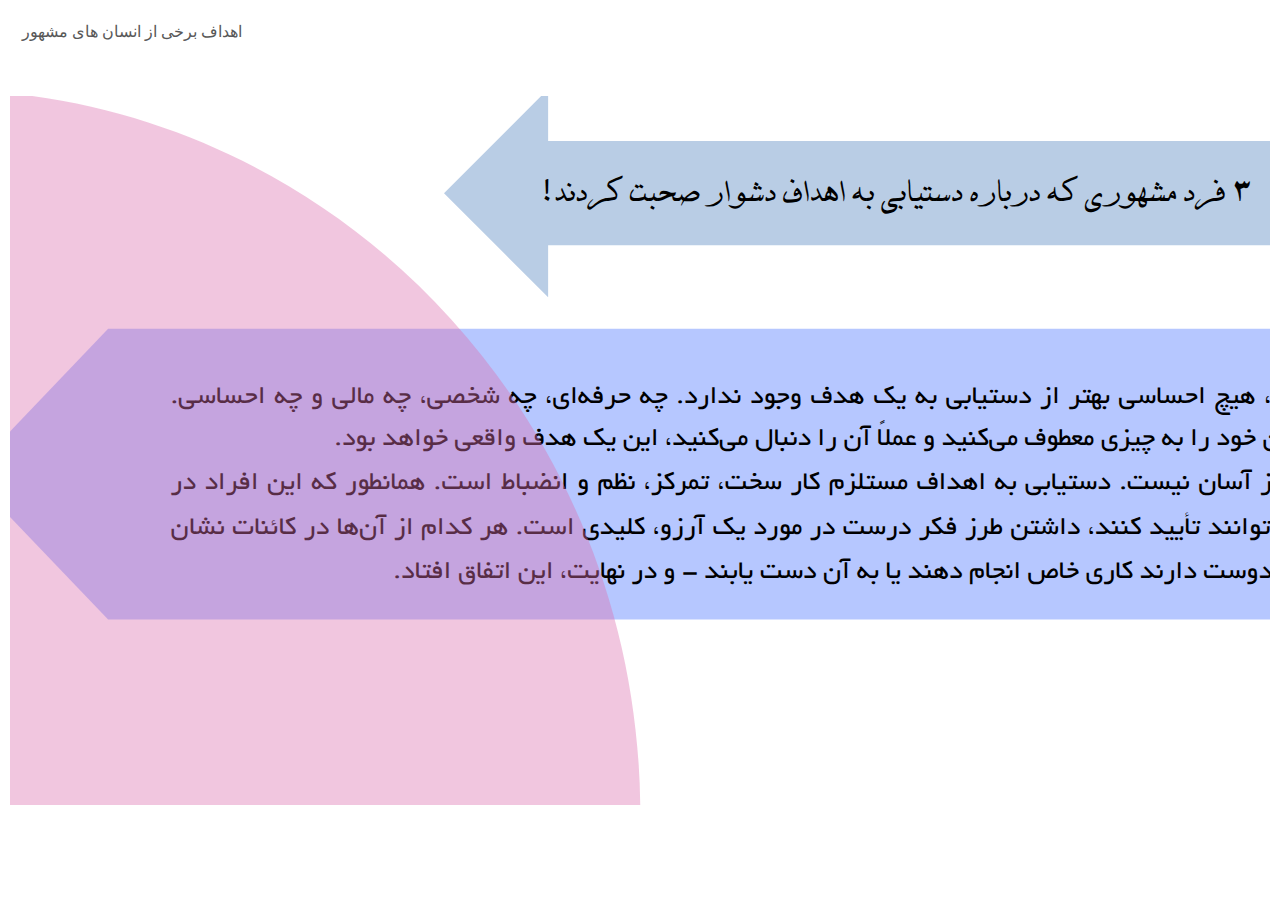
<file: index.html>
﻿<!doctype html>
<html lang="en-US">
<head>
  <meta charset="utf-8">
  <!-- Created using Storyline 360 - http://www.articulate.com  -->
  <!-- version: 3.68.28773.0 -->
  <title>&#1575;&#1607;&#1583;&#1575;&#1601; &#1576;&#1585;&#1582;&#1740; &#1575;&#1586; &#1575;&#1606;&#1587;&#1575;&#1606; &#1607;&#1575;&#1740; &#1605;&#1588;&#1607;&#1608;&#1585;</title>
  <meta http-equiv="x-ua-compatible" content="IE=edge"/>
  <meta name="viewport" content="width=device-width,initial-scale=1,user-scalable=no,shrink-to-fit=no,minimal-ui"/>
  <meta name="apple-mobile-web-app-capable" content="yes"/>
  <style>
    html, body { height: 100%; padding: 0; margin: 0 }
    #app { height: 100%; width: 100%; }
  </style>

  <script>
    window.DS = {};
    window.globals = {
      DATA_PATH_BASE: '',
      HAS_FRAME: true,
      HAS_SLIDE: true,

      lmsPresent: false,
      tinCanPresent: false,
      cmi5Present: false,
      aoSupport: false,
      scale: 'noscale',
      captureRc: false,
      browserSize: 'optimal',
      bgColor: '#FFFFFF',
      features: 'AccessibleVideo,FullScreenToggle,InsertSvgPicture,LayerPresentAsDialog,MultipleQuizTracking,QuestionCorrectVariable,UpdatedThemeEditor',
      themeName: 'unified',
      preloaderColor: '#8C8C8C',
      suppressAnalytics: false,
      productChannel: 'stable',
      publishSource: 'storyline',
      aid: 'aid|117a41bd-7ab9-4c4b-8f26-53f943a13d8c',
      cid: 'ff05676a-5113-4fa0-9580-9c606886a2ad',
      playerVersion: '3.68.28773.0',
      publishTimestamp: '2022-11-09T07:43:49.4309463Z',
      maxIosVideoElements: 10,
      connectionSettings: { },

      
      parseParams: function(qs) {
        if (window.globals.parsedParams != null) {
          return window.globals.parsedParams;
        }
        qs = (qs || window.location.search.substr(1)).split('+').join(' ');
        var params = {},
            tokens,
            re = /[?&]?([^=]+)=([^&]*)/g;

        while (tokens = re.exec(qs)) {
          params[decodeURIComponent(tokens[1]).trim()] =
            decodeURIComponent(tokens[2]).trim();
        }
        window.globals.parsedParams = params;
        return params;
      }

    };
  </script>
  <script>
    var isIe11 = ('ActiveXObject' in window || window.MSBlobBuilder != null)
      && window.msCrypto != null && !window.ActiveXObject;
    if (isIe11) {
      window.globals.unsupportedBrowser = true;
      document.write(atob('[base64]'));
    }
  </script>
  
  <script>window.THREE = { };</script>
  
</head>
<body style="background: #FFFFFF" class="cs-HTML theme-unified">
  <!-- 360 -->
  <script>!function(e){var i=/iPhone/i,o=/iPod/i,n=/iPad/i,t=/(?=.*\bAndroid\b)(?=.*\bMobile\b)/i,d=/Android/i,s=/(?=.*\bAndroid\b)(?=.*\bSD4930UR\b)/i,b=/(?=.*\bAndroid\b)(?=.*\b(?:KFOT|KFTT|KFJWI|KFJWA|KFSOWI|KFTHWI|KFTHWA|KFAPWI|KFAPWA|KFARWI|KFASWI|KFSAWI|KFSAWA)\b)/i,r=/IEMobile/i,h=/(?=.*\bWindows\b)(?=.*\bARM\b)/i,a=/BlackBerry/i,l=/BB10/i,p=/Opera Mini/i,f=/(CriOS|Chrome)(?=.*\bMobile\b)/i,u=/(?=.*\bFirefox\b)(?=.*\bMobile\b)/i,c=new RegExp("(?:Nexus 7|BNTV250|Kindle Fire|Silk|GT-P1000)","i"),w=function(e,i){return e.test(i)},A=function(e){var A=e||navigator.userAgent,v=A.split("[FBAN");if(void 0!==v[1]&&(A=v[0]),this.apple={phone:w(i,A),ipod:w(o,A),tablet:!w(i,A)&&w(n,A),device:w(i,A)||w(o,A)||w(n,A)},this.amazon={phone:w(s,A),tablet:!w(s,A)&&w(b,A),device:w(s,A)||w(b,A)},this.android={phone:w(s,A)||w(t,A),tablet:!w(s,A)&&!w(t,A)&&(w(b,A)||w(d,A)),device:w(s,A)||w(b,A)||w(t,A)||w(d,A)},this.windows={phone:w(r,A),tablet:w(h,A),device:w(r,A)||w(h,A)},this.other={blackberry:w(a,A),blackberry10:w(l,A),opera:w(p,A),firefox:w(u,A),chrome:w(f,A),device:w(a,A)||w(l,A)||w(p,A)||w(u,A)||w(f,A)},this.seven_inch=w(c,A),this.any=this.apple.device||this.android.device||this.windows.device||this.other.device||this.seven_inch,this.phone=this.apple.phone||this.android.phone||this.windows.phone,this.tablet=this.apple.tablet||this.android.tablet||this.windows.tablet,"undefined"==typeof window)return this},v=function(){var e=new A;return e.Class=A,e};"undefined"!=typeof module&&module.exports&&"undefined"==typeof window?module.exports=A:"undefined"!=typeof module&&module.exports&&"undefined"!=typeof window?module.exports=v():"function"==typeof define&&define.amd?define("isMobile",[],e.isMobile=v()):e.isMobile=v()}(this);
    window.isMobile.apple.tablet = window.isMobile.apple.tablet ||
      (navigator.platform === 'MacIntel' && navigator.maxTouchPoints > 1);
    window.isMobile.apple.device = window.isMobile.apple.device || window.isMobile.apple.tablet;
    window.isMobile.tablet = window.isMobile.tablet || window.isMobile.apple.tablet;
    window.isMobile.any = window.isMobile.any || window.isMobile.apple.tablet;
  </script>

  <div id="focus-sink" tabindex="-1"></div>

  <div id="preso"></div>
  <script>
    (function() {

      var classTypes = [ 'desktop', 'mobile', 'phone', 'tablet' ];

      var addDeviceClasses = function(prefix, testObj) {
        var curr, i;
        for (i = 0; i < classTypes.length; i++) {
          curr = classTypes[i];
          if (testObj[curr]) {
            document.body.classList.add(prefix + curr);
          }
        }
      };

      var params = window.globals.parseParams(),
          isDevicePreview = params.devicepreview === '1',
          isPhoneOverride = params.deviceType === 'phone' || (isDevicePreview && params.phone == '1'),
          isTabletOverride = (params.deviceType === 'tablet' || isDevicePreview) && !isPhoneOverride,
          isMobileOverride = isPhoneOverride || isTabletOverride;

      var deviceView = {
        desktop: !window.isMobile.any && !isMobileOverride,
        mobile: window.isMobile.any || isMobileOverride,
        phone: isPhoneOverride || (window.isMobile.phone && !isTabletOverride),
        tablet: isTabletOverride || window.isMobile.tablet
      };

      window.globals.deviceView = deviceView;
      window.isMobile.desktop = !window.isMobile.any;
      window.isMobile.mobile = window.isMobile.any;

      addDeviceClasses('view-', deviceView);

    })();
  </script>
  
  <script src='story_content/user.js' type=text/javascript></script>
  <div class="slide-loader"></div>

  <script>
    var doc = document, loader = doc.body.querySelector('.slide-loader'); [ 1, 2, 3 ].forEach(function(n) { var d = doc.createElement('div'); d.style.backgroundColor = window.globals.preloaderColor; d.classList.add('mobile-loader-dot'); d.classList.add('dot' + n); loader.appendChild(d); });
  </script>

  <div class="mobile-load-title-overlay" style="display: none">
    <div class="mobile-load-title">&#1575;&#1607;&#1583;&#1575;&#1601; &#1576;&#1585;&#1582;&#1740; &#1575;&#1586; &#1575;&#1606;&#1587;&#1575;&#1606; &#1607;&#1575;&#1740; &#1605;&#1588;&#1607;&#1608;&#1585;</div>
  </div>

  <div class="mobile-chrome-warning"></div>

  
<style>
  .warn-connection-dialog {
    display: none;
    background: transparent;
    pointer-events: none;
    position: fixed;
    left: 0;
    top: 0;
    width: 100%;
    height: 100%;
    z-index: 999;
  }

  .warn-connection-content {
    border-radius: 4px;
    background: white;
    border: 1px solid #E7E7E7;
    color: #333333;
    box-shadow: 0 2px 4px rgba(0, 0, 0, 0.25);
    transition: all 150ms ease-out;
    position: absolute;
    white-space: nowrap;
  }

  .view-phone.is-landscape .warn-connection-content {
    left: 23px;
    bottom: 23px;
  }

  .view-tablet.is-landscape .warn-connection-content {
    left: 50%;
    top: 20px;
    transform: translateX(-50%);
  }

  .is-portrait .warn-connection-content {
    transform: translate(-50%, calc(-100% - 15px));
  }

  .warn-connection-content p {
    display: inline-block;
    margin: 0 8px 0 0;
    line-height: 33px;
    font-size: 11px;
  }

  .warn-connection-content svg {
    position: relative;
    vertical-align: middle;
    margin: 0 2px 2px 8px;
  }

  .view-desktop .warn-connection-content {
    left: 1.5em;
    bottom: 1.5em;
  }

  .view-desktop .warn-connection-content p {
    font-size: 1.1em;
  }

  .is-offline .warn-connection-dialog {
    display: block;
  }

  .is-offline .cs-panel * {
    pointer-events: none !important;
  }

  .is-offline .cs-panel {
    pointer-events: all !important;
  }

  .is-offline #nav-controls * {
    pointer-events: none !important;
  }

  .is-offline #nav-controls {
    pointer-events: all !important;
  }
</style>

<div class="warn-connection-dialog">
  <div class="warn-connection-content">
    <svg width="17" height="15" viewBox="0 0 17 15" xmlns="http://www.w3.org/2000/svg">
      <path fill="#8F0000" stroke="white" d="M16.07,12.98 L15.88,12.23 L9.51,1.21 C8.97,0.26,7.6,0.26,7.06,1.21 L0.69,12.23 C0.15,13.16,0.81,14.36,1.91,14.36 H14.65 C15.47,14.36,16.05,13.7,16.07,12.98 Z"/>
      <path fill="white" stroke="white" d="M8.58,5.5 C8.35,5.28,8.5,5.35,8.21,5.32 C8.09,5.35,7.97,5.49,7.96,5.67 C7.97,5.79,7.98,5.92,7.98,6.04 L7.98,6.04 C7.99,6.17,8,6.31,8.01,6.43 L8.01,6.44 C8.03,6.92,8.06,7.41,8.09,7.9 L8.09,7.9 C8.12,8.39,8.14,8.88,8.17,9.37 C8.17,9.39,8.18,9.42,8.2,9.44 C8.23,9.46,8.25,9.47,8.28,9.47 C8.31,9.47,8.34,9.46,8.35,9.44 C8.37,9.43,8.38,9.4,8.39,9.35 L8.39,9.34 C8.39,9.24,8.4,9.15,8.4,9.05 L8.4,9.05 C8.41,8.96,8.41,8.86,8.42,8.75 C8.43,8.44,8.45,8.12,8.47,7.81 L8.47,7.81 C8.49,7.49,8.51,7.18,8.53,6.87 C8.55,6.46,8.56,6.05,8.59,5.64 L8.6,5.62 C8.6,5.57,8.59,5.53,8.58,5.5 L8.21,5.32 Z"/>
      <circle fill="white" stroke="white" cx="8.3" cy="11.35" r="0.3"/>
    </svg>
    <p>You are offline. Trying to reconnect...</p>
  </div>
</div>

<script>
  (function() {
    window.DS.connection = {
      warningShown: false,
      assets: {},
      loadingAssetGroup: false,
      retryDelay: 500
    };

    // @TODO this is POC code and can be cleaned up a bit more if we move forward
    // with the feature



    // The `window.globals.features` variable must be set in `webpack.dev.config` when testing locally - it is not enough
    // to have it in the data - but it must be set there as well.
    var useConnectionMessages = window.AbortController != null &&
      window.location.protocol != 'file:' &&
      window.globals.features.indexOf('ConnectionMessages') != -1;

    window.DS.connection.useConnectionMessages = useConnectionMessages

    var assetCount = 0;
    var checkLoadedId;
    var connectionSettings = window.globals.connectionSettings;

    if (useConnectionMessages && connectionSettings != null) {
      var contentEl = document.querySelector('.warn-connection-content');
      var messageEl = contentEl.querySelector('p')

      if (connectionSettings.useDarkTheme) {
        contentEl.style.borderColor = '#BABBBA';
        contentEl.style.backgroundColor = '#282828';
        contentEl.style.color = '#FFFFFF';
      }

      if (connectionSettings.message != null) {
        messageEl.textContent = window.decodeURIComponent(connectionSettings.message);
      }
    }

    function checkAssetsReady() {
      for (var i in DS.connection.assets) {
        if (!DS.connection.assets[i].success) {
          return false;
        }
      }
      return true;
    }

    function stopAssetGroup() {
      if (!useConnectionMessages) { return; }

      assetCount = 0;

      DS.connection.oldAssetGroup = DS.connection.assets;
      DS.connection.assets = {};
      DS.connection.loadingAssetGroup = false;
      clearInterval(checkLoadedId);
    }

    function startAssetGroup() {
      if (!useConnectionMessages) { return; }
      var ticks = 0;
      clearInterval(checkLoadedId);
      checkLoadedId = setInterval(function() {
        var loaded = 0;
        if (assetCount === 0 && loaded === 0) {
          clearInterval(checkLoadedId);
          return;
        }

        for (var i in DS.connection.assets) {
          if (DS.connection.assets[i].success) {
            loaded++;
          }
        }

        if (assetCount === loaded && checkAssetsReady()) {
          for (var i in DS.connection.assets) {
            if (DS.connection.assets[i].action) {
              DS.connection.assets[i].action();
            }
          }
          hideWarning();
          stopAssetGroup();
        }
      }, 100)
    }

    function requiredAsset(url, action, retry, type) {
      if (!useConnectionMessages) { return; }
      if (DS.connection.assets[url]) { return; }

      DS.connection.assets[url] = {
        success: false, action: action, retry: retry, type: type
      };
      assetCount = Object.keys(DS.connection.assets).length;
      if (!DS.connection.loadingAssetGroup) {
        startAssetGroup();
      }
      DS.connection.loadingAssetGroup = true;
    }

    function assetLoaded(url) {
      if (!useConnectionMessages) { return; }
      if (DS.connection.assets[url]) {
        DS.connection.assets[url].success = true;
      }
    }

    function assetFailed(url) {
      if (!useConnectionMessages) { return; }
      if (!DS.connection.assets[url]) {
        if (/\.js$/.test(url)) {
          setTimeout(function() {
            if (DS.connection.lastSlideLoaded != null) {
              DS.connection.lastSlideLoaded();
            }
          }, DS.connection.retryDelay);
        }
        return;
      }
      if (!DS.connection.warningShown) { showWarning(); }
      if (DS.connection.assets[url].retry) {
        setTimeout(function() {
          if (!DS.connection.assets[url].success) {
            DS.connection.assets[url].retry()
          }
        }, DS.connection.retryDelay);
      }
    }

    function hideWarning() {
      document.body.classList.remove('is-offline');
      DS.connection.warningShown = false;
    }
    DS.connection.hideWarning = hideWarning

    function showWarning(btn) {
      document.body.classList.add('is-offline')
      DS.connection.warningShown = true;
      updateWarningPosition();
    }

    function updateWarningPosition() {
      if (!DS.connection.warningShown) {
        return;
      }

      var isPortrait = document.body.classList.contains('is-portrait');
      var warningEl = document.querySelector('.warn-connection-content');

      if (isPortrait) {
        var slide = document.querySelector('.primary-slide');
        var slideRect = slide.getBoundingClientRect();

        warningEl.style.top = `${slideRect.top}px`
        warningEl.style.left = `${slideRect.left + slideRect.width / 2}px`
      } else {
        warningEl.style.top = null;
        warningEl.style.left = null;
      }

      window.requestAnimationFrame(updateWarningPosition);
    }

    // these will all be noops if the feature flag isn't set in
    // the data and `window.globals.features`
    DS.connection.requiredAsset = requiredAsset;
    DS.connection.assetLoaded = assetLoaded;
    DS.connection.assetFailed = assetFailed;
    DS.connection.stopAssetGroup = stopAssetGroup;
    DS.connection.startAssetGroup = startAssetGroup;
  })();
</script>


  <script>
    
    if (window.autoSpider && window.vInterfaceObject) {
      document.querySelector('.mobile-load-title-overlay').style.display = 'none';
    }
  </script>

  

  <link rel="stylesheet" href="html5/data/css/output.min.css" data-noprefix/>
</body>
<script src="html5/lib/scripts/bootstrapper.min.js"></script>
</html>
</file>
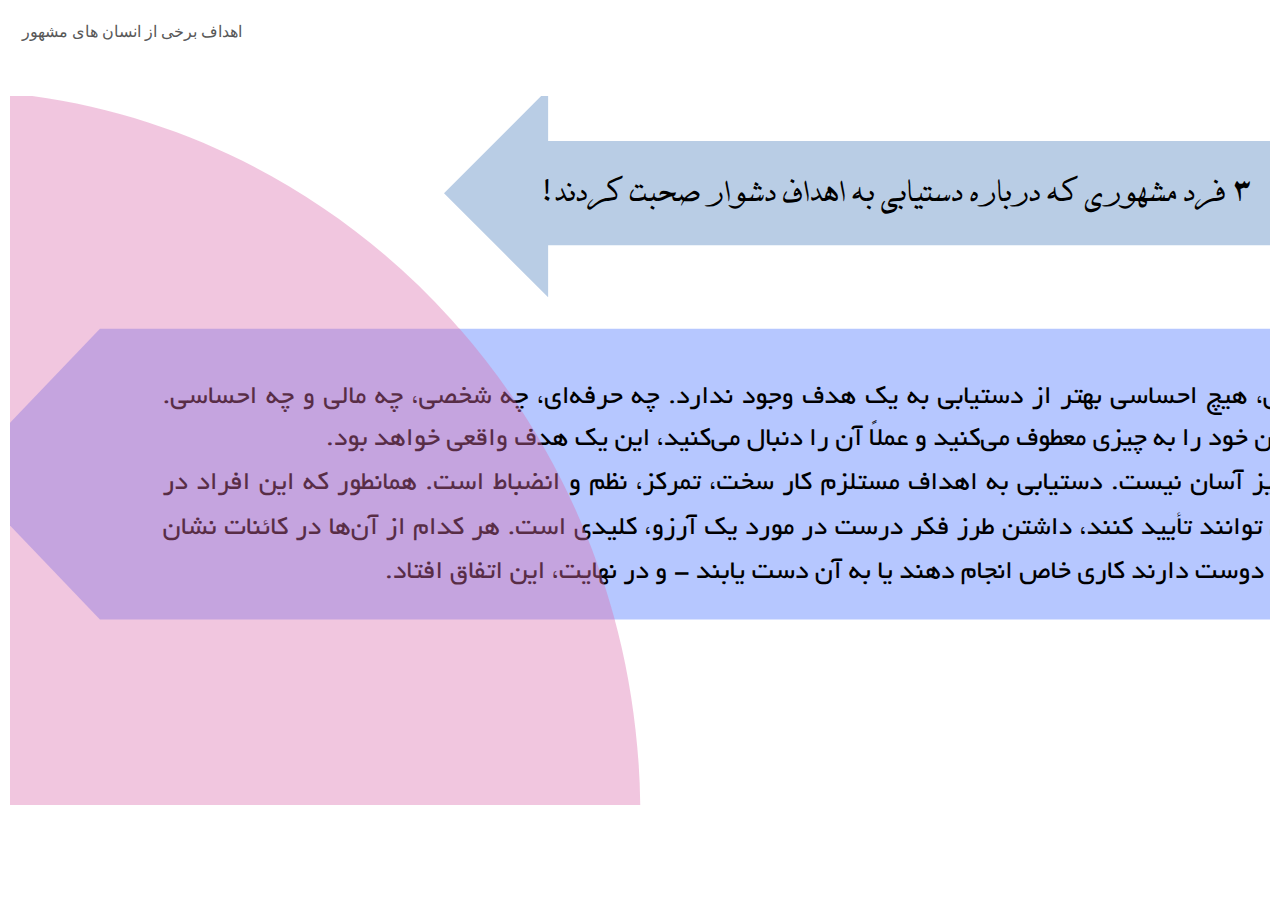
<file: index_lms.html>
<!doctype html>
<html lang="en-US">
<head>
  <meta charset="utf-8">
  <!-- Created using Storyline 360 - http://www.articulate.com  -->
  <!-- version: 3.68.28773.0 -->
  <title>&#1575;&#1607;&#1583;&#1575;&#1601; &#1576;&#1585;&#1582;&#1740; &#1575;&#1586; &#1575;&#1606;&#1587;&#1575;&#1606; &#1607;&#1575;&#1740; &#1605;&#1588;&#1607;&#1608;&#1585;</title>
  <meta http-equiv="x-ua-compatible" content="IE=edge"/>
  <meta name="viewport" content="width=device-width,initial-scale=1,user-scalable=no,shrink-to-fit=no,minimal-ui"/>
  <meta name="apple-mobile-web-app-capable" content="yes"/>
  <style>
    html, body { height: 100%; padding: 0; margin: 0 }
    #app { height: 100%; width: 100%; }
  </style>

  <script>
    window.DS = {};
    window.globals = {
      DATA_PATH_BASE: '',
      HAS_FRAME: true,
      HAS_SLIDE: true,

      lmsPresent: true,
      tinCanPresent: false,
      cmi5Present: false,
      aoSupport: false,
      scale: 'noscale',
      captureRc: false,
      browserSize: 'optimal',
      bgColor: '#FFFFFF',
      features: 'AccessibleVideo,FullScreenToggle,InsertSvgPicture,LayerPresentAsDialog,MultipleQuizTracking,QuestionCorrectVariable,UpdatedThemeEditor',
      themeName: 'unified',
      preloaderColor: '#8C8C8C',
      suppressAnalytics: false,
      productChannel: 'stable',
      publishSource: 'storyline',
      aid: 'aid|117a41bd-7ab9-4c4b-8f26-53f943a13d8c',
      cid: 'ff05676a-5113-4fa0-9580-9c606886a2ad',
      playerVersion: '3.68.28773.0',
      publishTimestamp: '2022-11-09T07:43:49.4820863Z',
      maxIosVideoElements: 10,
      connectionSettings: { },

      
      parseParams: function(qs) {
        if (window.globals.parsedParams != null) {
          return window.globals.parsedParams;
        }
        qs = (qs || window.location.search.substr(1)).split('+').join(' ');
        var params = {},
            tokens,
            re = /[?&]?([^=]+)=([^&]*)/g;

        while (tokens = re.exec(qs)) {
          params[decodeURIComponent(tokens[1]).trim()] =
            decodeURIComponent(tokens[2]).trim();
        }
        window.globals.parsedParams = params;
        return params;
      }

    };
  </script>
  <script>
    var isIe11 = ('ActiveXObject' in window || window.MSBlobBuilder != null)
      && window.msCrypto != null && !window.ActiveXObject;
    if (isIe11) {
      window.globals.unsupportedBrowser = true;
      document.write(atob('[base64]'));
    }
  </script>
  <script src="lms/scormdriver.js" charset="utf-8"></script>
  <script>window.THREE = { };</script>
  
</head>
<body style="background: #FFFFFF" class="cs-HTML theme-unified">
  <!-- 360 -->
  <script>!function(e){var i=/iPhone/i,o=/iPod/i,n=/iPad/i,t=/(?=.*\bAndroid\b)(?=.*\bMobile\b)/i,d=/Android/i,s=/(?=.*\bAndroid\b)(?=.*\bSD4930UR\b)/i,b=/(?=.*\bAndroid\b)(?=.*\b(?:KFOT|KFTT|KFJWI|KFJWA|KFSOWI|KFTHWI|KFTHWA|KFAPWI|KFAPWA|KFARWI|KFASWI|KFSAWI|KFSAWA)\b)/i,r=/IEMobile/i,h=/(?=.*\bWindows\b)(?=.*\bARM\b)/i,a=/BlackBerry/i,l=/BB10/i,p=/Opera Mini/i,f=/(CriOS|Chrome)(?=.*\bMobile\b)/i,u=/(?=.*\bFirefox\b)(?=.*\bMobile\b)/i,c=new RegExp("(?:Nexus 7|BNTV250|Kindle Fire|Silk|GT-P1000)","i"),w=function(e,i){return e.test(i)},A=function(e){var A=e||navigator.userAgent,v=A.split("[FBAN");if(void 0!==v[1]&&(A=v[0]),this.apple={phone:w(i,A),ipod:w(o,A),tablet:!w(i,A)&&w(n,A),device:w(i,A)||w(o,A)||w(n,A)},this.amazon={phone:w(s,A),tablet:!w(s,A)&&w(b,A),device:w(s,A)||w(b,A)},this.android={phone:w(s,A)||w(t,A),tablet:!w(s,A)&&!w(t,A)&&(w(b,A)||w(d,A)),device:w(s,A)||w(b,A)||w(t,A)||w(d,A)},this.windows={phone:w(r,A),tablet:w(h,A),device:w(r,A)||w(h,A)},this.other={blackberry:w(a,A),blackberry10:w(l,A),opera:w(p,A),firefox:w(u,A),chrome:w(f,A),device:w(a,A)||w(l,A)||w(p,A)||w(u,A)||w(f,A)},this.seven_inch=w(c,A),this.any=this.apple.device||this.android.device||this.windows.device||this.other.device||this.seven_inch,this.phone=this.apple.phone||this.android.phone||this.windows.phone,this.tablet=this.apple.tablet||this.android.tablet||this.windows.tablet,"undefined"==typeof window)return this},v=function(){var e=new A;return e.Class=A,e};"undefined"!=typeof module&&module.exports&&"undefined"==typeof window?module.exports=A:"undefined"!=typeof module&&module.exports&&"undefined"!=typeof window?module.exports=v():"function"==typeof define&&define.amd?define("isMobile",[],e.isMobile=v()):e.isMobile=v()}(this);
    window.isMobile.apple.tablet = window.isMobile.apple.tablet ||
      (navigator.platform === 'MacIntel' && navigator.maxTouchPoints > 1);
    window.isMobile.apple.device = window.isMobile.apple.device || window.isMobile.apple.tablet;
    window.isMobile.tablet = window.isMobile.tablet || window.isMobile.apple.tablet;
    window.isMobile.any = window.isMobile.any || window.isMobile.apple.tablet;
  </script>

  <div id="focus-sink" tabindex="-1"></div>

  <div id="preso"></div>
  <script>
    (function() {

      var classTypes = [ 'desktop', 'mobile', 'phone', 'tablet' ];

      var addDeviceClasses = function(prefix, testObj) {
        var curr, i;
        for (i = 0; i < classTypes.length; i++) {
          curr = classTypes[i];
          if (testObj[curr]) {
            document.body.classList.add(prefix + curr);
          }
        }
      };

      var params = window.globals.parseParams(),
          isDevicePreview = params.devicepreview === '1',
          isPhoneOverride = params.deviceType === 'phone' || (isDevicePreview && params.phone == '1'),
          isTabletOverride = (params.deviceType === 'tablet' || isDevicePreview) && !isPhoneOverride,
          isMobileOverride = isPhoneOverride || isTabletOverride;

      var deviceView = {
        desktop: !window.isMobile.any && !isMobileOverride,
        mobile: window.isMobile.any || isMobileOverride,
        phone: isPhoneOverride || (window.isMobile.phone && !isTabletOverride),
        tablet: isTabletOverride || window.isMobile.tablet
      };

      window.globals.deviceView = deviceView;
      window.isMobile.desktop = !window.isMobile.any;
      window.isMobile.mobile = window.isMobile.any;

      addDeviceClasses('view-', deviceView);

    })();
  </script>
  
  <script src='story_content/user.js' type=text/javascript></script>
  <div class="slide-loader"></div>

  <script>
    var doc = document, loader = doc.body.querySelector('.slide-loader'); [ 1, 2, 3 ].forEach(function(n) { var d = doc.createElement('div'); d.style.backgroundColor = window.globals.preloaderColor; d.classList.add('mobile-loader-dot'); d.classList.add('dot' + n); loader.appendChild(d); });
  </script>

  <div class="mobile-load-title-overlay" style="display: none">
    <div class="mobile-load-title">&#1575;&#1607;&#1583;&#1575;&#1601; &#1576;&#1585;&#1582;&#1740; &#1575;&#1586; &#1575;&#1606;&#1587;&#1575;&#1606; &#1607;&#1575;&#1740; &#1605;&#1588;&#1607;&#1608;&#1585;</div>
  </div>

  <div class="mobile-chrome-warning"></div>

  
<style>
  .warn-connection-dialog {
    display: none;
    background: transparent;
    pointer-events: none;
    position: fixed;
    left: 0;
    top: 0;
    width: 100%;
    height: 100%;
    z-index: 999;
  }

  .warn-connection-content {
    border-radius: 4px;
    background: white;
    border: 1px solid #E7E7E7;
    color: #333333;
    box-shadow: 0 2px 4px rgba(0, 0, 0, 0.25);
    transition: all 150ms ease-out;
    position: absolute;
    white-space: nowrap;
  }

  .view-phone.is-landscape .warn-connection-content {
    left: 23px;
    bottom: 23px;
  }

  .view-tablet.is-landscape .warn-connection-content {
    left: 50%;
    top: 20px;
    transform: translateX(-50%);
  }

  .is-portrait .warn-connection-content {
    transform: translate(-50%, calc(-100% - 15px));
  }

  .warn-connection-content p {
    display: inline-block;
    margin: 0 8px 0 0;
    line-height: 33px;
    font-size: 11px;
  }

  .warn-connection-content svg {
    position: relative;
    vertical-align: middle;
    margin: 0 2px 2px 8px;
  }

  .view-desktop .warn-connection-content {
    left: 1.5em;
    bottom: 1.5em;
  }

  .view-desktop .warn-connection-content p {
    font-size: 1.1em;
  }

  .is-offline .warn-connection-dialog {
    display: block;
  }

  .is-offline .cs-panel * {
    pointer-events: none !important;
  }

  .is-offline .cs-panel {
    pointer-events: all !important;
  }

  .is-offline #nav-controls * {
    pointer-events: none !important;
  }

  .is-offline #nav-controls {
    pointer-events: all !important;
  }
</style>

<div class="warn-connection-dialog">
  <div class="warn-connection-content">
    <svg width="17" height="15" viewBox="0 0 17 15" xmlns="http://www.w3.org/2000/svg">
      <path fill="#8F0000" stroke="white" d="M16.07,12.98 L15.88,12.23 L9.51,1.21 C8.97,0.26,7.6,0.26,7.06,1.21 L0.69,12.23 C0.15,13.16,0.81,14.36,1.91,14.36 H14.65 C15.47,14.36,16.05,13.7,16.07,12.98 Z"/>
      <path fill="white" stroke="white" d="M8.58,5.5 C8.35,5.28,8.5,5.35,8.21,5.32 C8.09,5.35,7.97,5.49,7.96,5.67 C7.97,5.79,7.98,5.92,7.98,6.04 L7.98,6.04 C7.99,6.17,8,6.31,8.01,6.43 L8.01,6.44 C8.03,6.92,8.06,7.41,8.09,7.9 L8.09,7.9 C8.12,8.39,8.14,8.88,8.17,9.37 C8.17,9.39,8.18,9.42,8.2,9.44 C8.23,9.46,8.25,9.47,8.28,9.47 C8.31,9.47,8.34,9.46,8.35,9.44 C8.37,9.43,8.38,9.4,8.39,9.35 L8.39,9.34 C8.39,9.24,8.4,9.15,8.4,9.05 L8.4,9.05 C8.41,8.96,8.41,8.86,8.42,8.75 C8.43,8.44,8.45,8.12,8.47,7.81 L8.47,7.81 C8.49,7.49,8.51,7.18,8.53,6.87 C8.55,6.46,8.56,6.05,8.59,5.64 L8.6,5.62 C8.6,5.57,8.59,5.53,8.58,5.5 L8.21,5.32 Z"/>
      <circle fill="white" stroke="white" cx="8.3" cy="11.35" r="0.3"/>
    </svg>
    <p>You are offline. Trying to reconnect...</p>
  </div>
</div>

<script>
  (function() {
    window.DS.connection = {
      warningShown: false,
      assets: {},
      loadingAssetGroup: false,
      retryDelay: 500
    };

    // @TODO this is POC code and can be cleaned up a bit more if we move forward
    // with the feature



    // The `window.globals.features` variable must be set in `webpack.dev.config` when testing locally - it is not enough
    // to have it in the data - but it must be set there as well.
    var useConnectionMessages = window.AbortController != null &&
      window.location.protocol != 'file:' &&
      window.globals.features.indexOf('ConnectionMessages') != -1;

    window.DS.connection.useConnectionMessages = useConnectionMessages

    var assetCount = 0;
    var checkLoadedId;
    var connectionSettings = window.globals.connectionSettings;

    if (useConnectionMessages && connectionSettings != null) {
      var contentEl = document.querySelector('.warn-connection-content');
      var messageEl = contentEl.querySelector('p')

      if (connectionSettings.useDarkTheme) {
        contentEl.style.borderColor = '#BABBBA';
        contentEl.style.backgroundColor = '#282828';
        contentEl.style.color = '#FFFFFF';
      }

      if (connectionSettings.message != null) {
        messageEl.textContent = window.decodeURIComponent(connectionSettings.message);
      }
    }

    function checkAssetsReady() {
      for (var i in DS.connection.assets) {
        if (!DS.connection.assets[i].success) {
          return false;
        }
      }
      return true;
    }

    function stopAssetGroup() {
      if (!useConnectionMessages) { return; }

      assetCount = 0;

      DS.connection.oldAssetGroup = DS.connection.assets;
      DS.connection.assets = {};
      DS.connection.loadingAssetGroup = false;
      clearInterval(checkLoadedId);
    }

    function startAssetGroup() {
      if (!useConnectionMessages) { return; }
      var ticks = 0;
      clearInterval(checkLoadedId);
      checkLoadedId = setInterval(function() {
        var loaded = 0;
        if (assetCount === 0 && loaded === 0) {
          clearInterval(checkLoadedId);
          return;
        }

        for (var i in DS.connection.assets) {
          if (DS.connection.assets[i].success) {
            loaded++;
          }
        }

        if (assetCount === loaded && checkAssetsReady()) {
          for (var i in DS.connection.assets) {
            if (DS.connection.assets[i].action) {
              DS.connection.assets[i].action();
            }
          }
          hideWarning();
          stopAssetGroup();
        }
      }, 100)
    }

    function requiredAsset(url, action, retry, type) {
      if (!useConnectionMessages) { return; }
      if (DS.connection.assets[url]) { return; }

      DS.connection.assets[url] = {
        success: false, action: action, retry: retry, type: type
      };
      assetCount = Object.keys(DS.connection.assets).length;
      if (!DS.connection.loadingAssetGroup) {
        startAssetGroup();
      }
      DS.connection.loadingAssetGroup = true;
    }

    function assetLoaded(url) {
      if (!useConnectionMessages) { return; }
      if (DS.connection.assets[url]) {
        DS.connection.assets[url].success = true;
      }
    }

    function assetFailed(url) {
      if (!useConnectionMessages) { return; }
      if (!DS.connection.assets[url]) {
        if (/\.js$/.test(url)) {
          setTimeout(function() {
            if (DS.connection.lastSlideLoaded != null) {
              DS.connection.lastSlideLoaded();
            }
          }, DS.connection.retryDelay);
        }
        return;
      }
      if (!DS.connection.warningShown) { showWarning(); }
      if (DS.connection.assets[url].retry) {
        setTimeout(function() {
          if (!DS.connection.assets[url].success) {
            DS.connection.assets[url].retry()
          }
        }, DS.connection.retryDelay);
      }
    }

    function hideWarning() {
      document.body.classList.remove('is-offline');
      DS.connection.warningShown = false;
    }
    DS.connection.hideWarning = hideWarning

    function showWarning(btn) {
      document.body.classList.add('is-offline')
      DS.connection.warningShown = true;
      updateWarningPosition();
    }

    function updateWarningPosition() {
      if (!DS.connection.warningShown) {
        return;
      }

      var isPortrait = document.body.classList.contains('is-portrait');
      var warningEl = document.querySelector('.warn-connection-content');

      if (isPortrait) {
        var slide = document.querySelector('.primary-slide');
        var slideRect = slide.getBoundingClientRect();

        warningEl.style.top = `${slideRect.top}px`
        warningEl.style.left = `${slideRect.left + slideRect.width / 2}px`
      } else {
        warningEl.style.top = null;
        warningEl.style.left = null;
      }

      window.requestAnimationFrame(updateWarningPosition);
    }

    // these will all be noops if the feature flag isn't set in
    // the data and `window.globals.features`
    DS.connection.requiredAsset = requiredAsset;
    DS.connection.assetLoaded = assetLoaded;
    DS.connection.assetFailed = assetFailed;
    DS.connection.stopAssetGroup = stopAssetGroup;
    DS.connection.startAssetGroup = startAssetGroup;
  })();
</script>


  <script>
    
    if (window.autoSpider && window.vInterfaceObject) {
      document.querySelector('.mobile-load-title-overlay').style.display = 'none';
    }
  </script>

  

  <link rel="stylesheet" href="html5/data/css/output.min.css" data-noprefix/>
</body>
<script src="html5/lib/scripts/bootstrapper.min.js"></script>
</html>
</file>
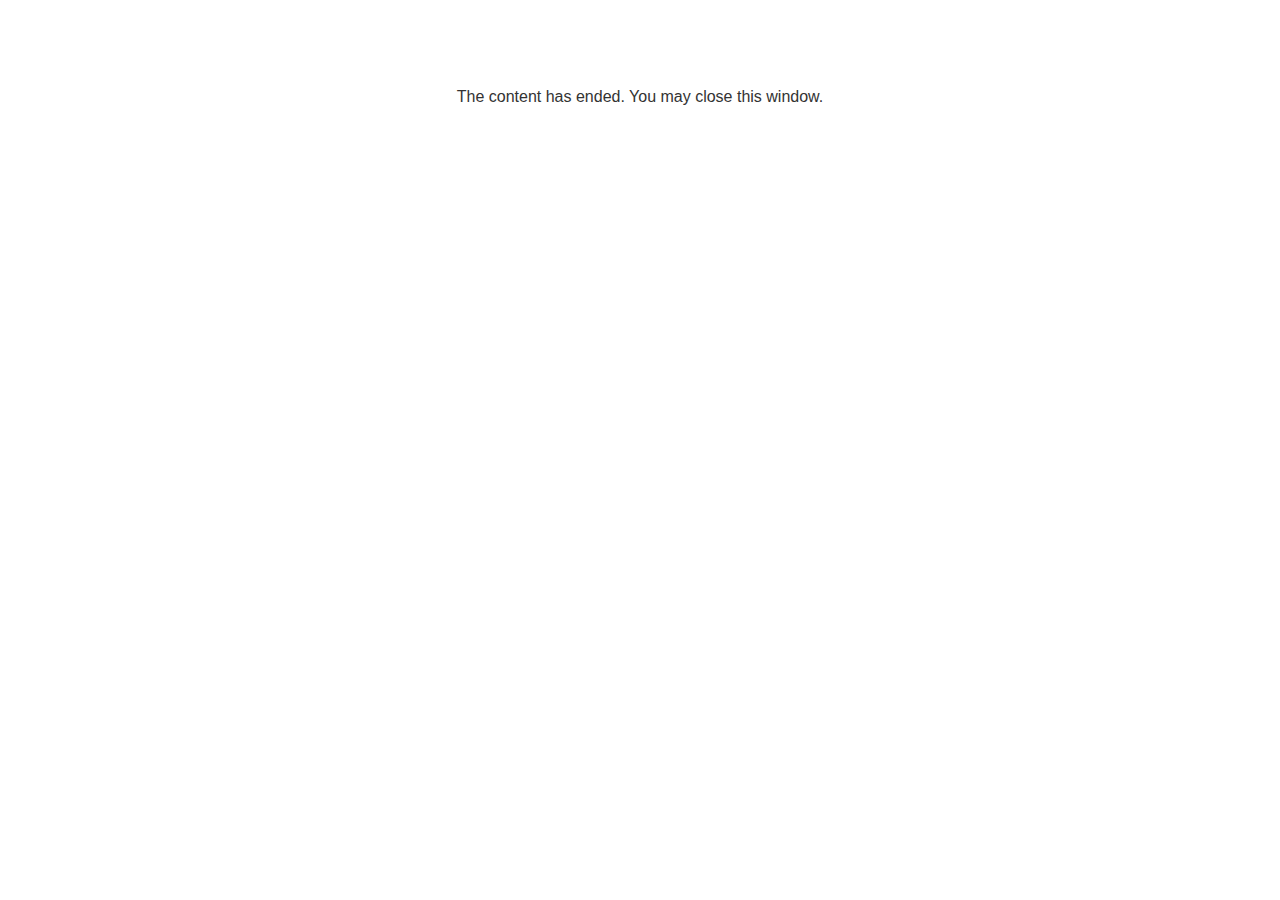
<file: lms/goodbye.html>
<!doctype html>
<html>
<body style="background-color: #ffffff;">

<p role="alert" style="color: #333333;font-family: Montserrat, articulate, tahoma, arial;font-size: medium;text-align: center;">
<br><br><br><br>
The content has ended. You may close this window.
</p>

</body>
</html>
</file>
<file: html5/data/css/output.min.css>
@font-face {
  font-family: 'MontserratBold CharBold2285BCB2';
  src: url('[data-uri]');
  font-style: normal;
  font-weight: normal;
}
@font-face {
  font-family: 'Montserrat Charset1_ 67118694DF';
  src: url('[data-uri]');
  font-style: normal;
  font-weight: normal;
}
@font-face {
  font-family: 'B Davat Charset1_ 6gr3kE802456E';
  src: url('[data-uri]');
  font-style: normal;
  font-weight: normal;
}
@font-face {
  font-family: 'B Yekan Charset1_ 5jcvu49185154';
  src: url('[data-uri]');
  font-style: normal;
  font-weight: normal;
}
@font-face {
  font-family: 'B YekanBold CharsetBold5337C866';
  src: url('[data-uri]');
  font-style: normal;
  font-weight: normal;
}
@font-face {
  font-family: 'Arial Charset1_ 6IQapQv3CCEE2E8';
  src: url('[data-uri]');
  font-style: normal;
  font-weight: normal;
}
@font-face {
  font-family: 'B Davat Charset0_v2mkok668E1849';
  src: url('[data-uri]');
  font-style: normal;
  font-weight: normal;
}
@font-face {
  font-family: 'B Yekan Charset0_v2md5A0BCF096D';
  src: url('[data-uri]');
  font-style: normal;
  font-weight: normal;
}
@font-face {
  font-family: 'Montserrat Charset0_v9p2ADCB779';
  src: url('[data-uri]');
  font-style: normal;
  font-weight: normal;
}
@font-face {
  font-family: 'B YekanBold CharsetBoldD78A1A7D';
  src: url('[data-uri]');
  font-style: normal;
  font-weight: normal;
}
@font-face {
  font-family: 'MontserratBold CharBoldE28D0D51';
  src: url('[data-uri]');
  font-style: normal;
  font-weight: normal;
}
.cs-HTML {
  background: rgba(255, 255, 255, 1);
}
.cs-npnxnanbnsnfns00000000001 .cs-infopanel  {
  box-shadow: 0 1px 0 rgba(0, 0, 0, 0);
  background: rgba(255, 255, 255, 1);
}
.cs-npnxnanbnsnfns00000000001 .cs-infopanel .cs-link {
  color: rgba(88, 88, 88, 1);
}
.cs-npnxnanbnsnfns00000000001 .cs-infopanel .cs-link:hover {
  color: rgba(255, 255, 255, 1);
}
.cs-npnxnanbnsnfns00000000001 .cs-infopanel .cs-name {
  color: rgba(68, 68, 68, 1);
}
.cs-npnxnanbnsnfns00000000001 .cs-infopanel .cs-title {
  color: rgba(153, 153, 153, 1);
}
.cs-npnxnanbnsnfns00000000001 .cs-infopanelpopup  {
  box-shadow: 0 1px 0 rgba(0, 0, 0, 0);
  background: rgba(0, 0, 0, 0);
}
.cs-npnxnanbnsnfns00000000001 .cs-infopanelpopup .cs-link {
  color: rgba(255, 0, 0, 1);
}
.cs-npnxnanbnsnfns00000000001 .cs-infopanelpopup .cs-link:hover {
  color: rgba(255, 255, 255, 1);
}
.cs-npnxnanbnsnfns00000000001 .cs-infopanelpopup .cs-name {
  color: rgba(255, 255, 255, 1);
}
.cs-npnxnanbnsnfns00000000001 .cs-infopanelpopup .cs-bio {
  color: rgba(88, 88, 88, 1);
}
.cs-npnxnanbnsnfns00000000001 .cs-timer  {
  color: rgba(88, 88, 88, 1);
}
.cs-npnxnanbnsnfns00000000001 .cs-duration stop:first-child {
  stop-color: rgba(220, 220, 220, 1);
}
.cs-npnxnanbnsnfns00000000001 .cs-duration stop:last-child {
  stop-color: rgba(220, 220, 220, 1);
}
.cs-npnxnanbnsnfns00000000001 .cs-elapsed stop:first-child {
  stop-color: rgba(254, 227, 71, 1);
}
.cs-npnxnanbnsnfns00000000001 .cs-elapsed stop:last-child {
  stop-color: rgba(254, 227, 71, 1);
}
.cs-npnxnanbnsnfns00000000001 .cs-timer .cs-pie .cs-innerstroke {
  stroke: rgba(199, 199, 199, 1);
}
.cs-npnxnanbnsnfns00000000001 .cs-timer .cs-pie .cs-innerborder {
  stroke: rgba(255, 255, 255, 1);
}
.cs-npnxnanbnsnfns00000000001 .cs-window  {
  box-shadow: 0 8px 5px rgba(0, 0, 0, 0.2);
  border-color: rgba(49, 99, 0, 1);
  background: rgba(250, 250, 250, 1);
  color: rgba(70, 70, 70, 1);
}
.cs-npnxnanbnsnfns00000000001 .cs-window .cs-diva {
  border-color: rgba(0, 0, 0, 0);
}
.cs-npnxnanbnsnfns00000000001 .cs-window .cs-divb {
  border-color: rgba(0, 0, 0, 0);
}
.cs-npnxnanbnsnfns00000000001 .cs-editor .cs-editor-slide {
  color: rgba(255, 255, 255, 1);
}
.cs-npnxnanbnsnfns00000000001 .cs-editor .cs-editor-html {
  color: rgba(70, 70, 70, 1);
}
.cs-npnxnanbnsnfns00000000001 .cs-editor .cs-editor-button {
  text-shadow: 0 1px 0 rgba(0, 0, 0, 0);
  color: rgba(255, 255, 255, 1);
  border-color: rgba(33, 68, 0, 1);
  background: rgba(60, 124, 0, 1);
}
.cs-npnxnanbnsnfns00000000001 .cs-editor .cs-editor-button:hover {
  background: rgba(66, 142, 0, 1);
}
.cs-npnxnanbnsnfns00000000001 .cs-editor .cs-editor-button:active {
  background: rgba(46, 93, 0, 1);
}
.cs-npnxnanbnsnfns00000000001 .cs-listitem  {
  color: rgba(70, 70, 70, 1);
  border-color: none;
  border: 1px solid transparent;
}
.cs-npnxnanbnsnfns00000000001 .cs-listitem:hover {
  background: rgba(0, 0, 0, 0.05);
  border-color: rgba(142, 143, 142, 1) !important;
  border-width: 1px;
  border-radius: 2px;
  border-style: solid;
  box-sizing: border-box;
}
.cs-npnxnanbnsnfns00000000001 .cs-listitem.hover {
  background: rgba(0, 0, 0, 0.05);
  border-color: rgba(142, 143, 142, 1) !important;
  border-width: 1px;
  border-radius: 2px;
  border-style: solid;
  box-sizing: border-box;
}
.cs-npnxnanbnsnfns00000000001 .cs-glossary  {
  color: rgba(70, 70, 70, 1);
}
.cs-npnxnanbnsnfns00000000001 .cs-glossary .cs-scrolling-panel {
  background: rgba(0, 0, 0, 0);
}
.cs-npnxnanbnsnfns00000000001 .cs-glossary .cs-term.cs-selected .cs-choice-list-trigger {
  color: rgba(255, 255, 255, 1);
  background: rgba(255, 255, 255, 1);
}
.cs-npnxnanbnsnfns00000000001 .cs-glossary .cs-term.cs-selected .cs-choice-list-trigger:focus {
  color: rgba(255, 255, 255, 1);
  background: rgba(255, 255, 255, 1);
}
.cs-npnxnanbnsnfns00000000001 .cs-glossary .cs-term:hover .cs-choice-list-trigger {
  background: rgba(70, 70, 70, 1);
}
.cs-npnxnanbnsnfns00000000001 .cs-glossary .cs-term.hover .cs-choice-list-trigger {
  background: rgba(70, 70, 70, 1);
}
.cs-npnxnanbnsnfns00000000001 .cs-glossary .cs-term .cs-choice-list-trigger:focus {
  background: rgba(70, 70, 70, 1);
}
.cs-npnxnanbnsnfns00000000001 .cs-glossary .cs-diva {
  border-color: rgba(0, 0, 0, 0);
}
.cs-npnxnanbnsnfns00000000001 .cs-glossary .cs-divb {
  border-color: rgba(0, 0, 0, 0);
}
.cs-npnxnanbnsnfns00000000001 .cs-glossary .cs-divc {
  border-color: rgba(0, 0, 0, 0);
}
.cs-npnxnanbnsnfns00000000001 .cs-glossary .cs-heading {
  color: rgba(44, 47, 48, 1);
  font-weight: 700;
}
.note-content p span {
  color: rgba(70, 70, 70, 1);
  line-height: 1.4em;
  font-size: 103.769%;
}
.cs-npnxnanbnsnfns00000000001 .cs-resource .cs-separator {
  border-color: rgba(0, 0, 0, 0);
}
.cs-npnxnanbnsnfns00000000001 .cs-outline  {
  color: rgba(45, 45, 45, 1);
}
.cs-npnxnanbnsnfns00000000001 .cs-outline .cs-diva {
  border-color: rgba(0, 0, 0, 0);
}
.cs-npnxnanbnsnfns00000000001 .cs-outline .cs-divb {
  border-color: rgba(0, 0, 0, 0);
}
.cs-npnxnanbnsnfns00000000001 .cs-outline .cs-divc {
  border-color: rgba(0, 0, 0, 0);
}
.cs-npnxnanbnsnfns00000000001 .cs-outline .cs-search-filter:hover {
  color: rgba(0, 0, 0, 0);
}
.cs-npnxnanbnsnfns00000000001 .cs-outline .cs-search-filter.hover {
  color: rgba(0, 0, 0, 0);
}
.cs-npnxnanbnsnfns00000000001 .cs-transcript  {
  color: rgba(255, 255, 255, 1);
}
.cs-npnxnanbnsnfns00000000001 .cs-transcript .cs-div {
  border-color: rgba(0, 0, 0, 0);
}
.cs-npnxnanbnsnfns00000000001 .cs-tabs:not(.topmenu-item) {
  color: rgba(39, 43, 44, 1);
}
.cs-npnxnanbnsnfns00000000001 .cs-tabs .cs-inner-button:not(.topmenu-item) {
  text-shadow: 0 1px 0 rgba(0, 0, 0, 0);
}
.cs-npnxnanbnsnfns00000000001 .cs-tabs:hover:not(.topmenu-item) {
  color: rgba(39, 43, 44, 1);
}
.cs-npnxnanbnsnfns00000000001 .cs-tabs.cs-selected {
  background: rgba(0, 0, 0, 0);
  color: rgba(39, 43, 44, 1);
}
.cs-npnxnanbnsnfns00000000001 .cs-seekcontrol  {
  background: rgba(0, 0, 0, 0);
  border-color: rgba(0, 0, 0, 0);
}
.cs-npnxnanbnsnfns00000000001 .cs-seekcontrol .cs-button:hover .cs-icon {
  fill: rgba(255, 255, 255, 1);
}
.cs-npnxnanbnsnfns00000000001 .cs-seekcontrol .cs-button.hover .cs-icon {
  fill: rgba(255, 255, 255, 1);
}
.cs-npnxnanbnsnfns00000000001 .cs-seekcontrol .cs-button .cs-icon-shadow {
  fill: rgba(0, 0, 0, 0);
}
.cs-npnxnanbnsnfns00000000001 .cs-seekcontrol .cs-button .cs-icon {
  fill: rgba(140, 140, 140, 1);
}
.cs-npnxnanbnsnfns00000000001 .cs-seekcontrol .cs-seek .cs-fill {
  background: rgba(255, 255, 255, 0.6);
}
.cs-npnxnanbnsnfns00000000001 .cs-seekcontrol .cs-seek {
  background: rgba(142, 143, 142, 1);
  border-color: rgba(0, 0, 0, 0);
}
.cs-npnxnanbnsnfns00000000001 .cs-searchinput .cs-input {
  color: rgba(70, 70, 70, 1);
  border-color: rgba(0, 0, 0, 0);
  background: rgba(0, 0, 0, 0.05);
}
.cs-npnxnanbnsnfns00000000001 .cs-searchinput .cs-input:focus {
  color: rgba(44, 47, 48, 1);
  background: rgba(41, 41, 41, 1);
}
.cs-npnxnanbnsnfns00000000001 .cs-searchinput .cs-input:hover {
  box-shadow: inset 0 0 1px 0 rgba(69, 126, 19, 0);
}
.cs-npnxnanbnsnfns00000000001 .cs-searchinput .cs-input.hover {
  box-shadow: inset 0 0 1px 0 rgba(69, 126, 19, 0);
}
.cs-npnxnanbnsnfns00000000001 .cs-searchinput .cs-button .cs-icon {
  fill: rgba(88, 88, 88, 1);
}
.cs-npnxnanbnsnfns00000000001 .cs-searchinput .cs-button:hover {
  fill: rgba(63, 133, 0, 1);
}
.cs-npnxnanbnsnfns00000000001 .cs-searchinput .cs-button.hover {
  fill: rgba(63, 133, 0, 1);
}
.cs-npnxnanbnsnfns00000000001 .cs-menu  {
  box-shadow: 0 1px 0 rgba(0, 0, 0, 0);
  background: rgba(250, 250, 250, 1);
}
.cs-npnxnanbnsnfns00000000001 .cs-topmenu-item.active .cs-tab {
  background: rgba(250, 250, 250, 1);
}
.cs-npnxnanbnsnfns00000000001 .cs-logo  {
  box-shadow: 0 1px 0 rgba(37, 75, 0, 1);
  background: rgba(255, 255, 255, 0);
}
.cs-npnxnanbnsnfns00000000001 .cs-checkbox  {
  color: rgba(255, 255, 255, 1);
}
.cs-npnxnanbnsnfns00000000001 .cs-checkbox:hover {
  border-color: rgba(175, 221, 130, 1);
}
.cs-npnxnanbnsnfns00000000001 .cs-checkbox.hover {
  border-color: rgba(175, 221, 130, 1);
}
.cs-npnxnanbnsnfns00000000001 .cs-checkbox .cs-box {
  color: rgba(255, 255, 255, 1);
  border-color: rgba(42, 83, 0, 1);
}
.cs-npnxnanbnsnfns00000000001 .cs-checkbox .cs-box:checked::after {
  color: rgba(43, 196, 0, 1);
}
.cs-npnxnanbnsnfns00000000001 .cs-button  {
  text-shadow: 0 1px 0 rgba(0, 0, 0, 0);
  color: rgba(88, 88, 88, 1);
  border-color: rgba(0, 0, 0, 0);
  background: rgba(0, 0, 0, 0);
  box-shadow: 0 1px 0 rgba(0, 0, 0, 0);
}
.cs-npnxnanbnsnfns00000000001 .cs-button .cs-icon {
  fill: rgba(88, 88, 88, 1);
}
.cs-npnxnanbnsnfns00000000001 .cs-button .cs-icon-shadow {
  fill: rgba(0, 0, 0, 0);
}
.cs-npnxnanbnsnfns00000000001 .cs-button:hover {
  background: rgba(39, 43, 44, 1);
}
.cs-npnxnanbnsnfns00000000001 .cs-button.hover {
  background: rgba(39, 43, 44, 1);
}
.cs-npnxnanbnsnfns00000000001 .cs-button:active {
  background: rgba(0, 0, 0, 0);
}
.cs-npnxnanbnsnfns00000000001 .cs-button.cs-disabled:hover {
  background: rgba(0, 0, 0, 0);
}
.cs-npnxnanbnsnfns00000000001 .cs-button.cs-disabled.hover {
  background: rgba(0, 0, 0, 0);
}
.cs-npnxnanbnsnfns00000000001 .cs-button.cs-disabled:active {
  background: rgba(0, 0, 0, 0);
}
.cs-npnxnanbnsnfns00000000001 .cs-button.cs-volume:hover {
  background: rgba(0, 0, 0, 0);
}
.cs-npnxnanbnsnfns00000000001 .cs-button.cs-volume.hover {
  background: rgba(0, 0, 0, 0);
}
.cs-npnxnanbnsnfns00000000001 .cs-button.cs-volume:active {
  background: rgba(0, 0, 0, 0);
}
.cs-npnxnanbnsnfns00000000001.cs-base  {
  color: rgba(88, 88, 88, 1);
  border-color: rgba(255, 255, 255, 0);
  background: rgba(255, 255, 255, 1);
}
.cs-npnxnanbnsnfns00000000001.cs-base .cs-separator .cs-diva {
  background: rgba(250, 250, 250, 1);
}
.cs-npnxnanbnsnfns00000000001.cs-base .cs-separator .cs-divb {
  background: rgba(0, 0, 0, 0);
}
.cs-npnxnanbnsnfns00000000001.cs-base .cs-topmenu-item.active .cs-tab {
  border-color: rgba(250, 250, 250, 1);
}
.cs-npnxnanbnsnfns00000000001.cs-base .cs-topmenu-item.active .cs-panel {
  border-color: rgba(250, 250, 250, 1);
}
.cs-npnxnanbnsnfns00000000001.cs-base .cs-left {
  background: rgba(250, 250, 250, 1);
}
.cs-npnxnanbnsnfns00000000001.cs-base .cs-area-primary .cs-slide-container {
  background: rgba(255, 255, 255, 1);
}
.cs-npnxnanbnsnfns00000000001.cs-base.cs-custom-theme .cs-brandhighlight-bg {
  background: rgba(0, 0, 0, 1) !important;
}
.cs-npnxnanbnsnfns00000000001.cs-base.cs-custom-theme .cs-brandhighlight-secondary-bg {
  background: rgba(0, 0, 0, 1) !important;
}
.cs-npnxnanbnsnfns00000000001.cs-base.cs-custom-theme .cs-brandhighlight-border {
  border-color: rgba(0, 0, 0, 1) !important;
}
.cs-npnxnanbnsnfns00000000001.cs-base.cs-custom-theme .cs-brandhighlight-text {
  color: rgba(0, 0, 0, 1) !important;
}
.cs-npnxnanbnsnfns00000000001.cs-base.cs-custom-theme .cs-brandhighlight-fill {
  fill: rgba(0, 0, 0, 1) !important;
}
.cs-npnxnanbnsnfns00000000001.cs-base.cs-custom-theme .cs-listitem.cs-selected {
  background-color: rgba(0, 0, 0, 0.05) !important;
}
.cs-npnxnanbnsnfns00000000001 .cs-volume::-moz-range-thumb {
  border-color: rgba(43, 85, 0, 1);
  box-shadow: inset 0 0 1px 0 rgba(43, 85, 0, 1);
  background: rgba(255, 255, 255, 1);
}
.cs-npnxnanbnsnfns00000000001 .cs-volume::-ms-thumb {
  border-color: rgba(43, 85, 0, 1);
  box-shadow: inset 0 0 1px 0 rgba(43, 85, 0, 1);
  background: rgba(255, 255, 255, 1);
}
.cs-npnxnanbnsnfns00000000001 .cs-volume::-webkit-slider-thumb {
  border-color: rgba(43, 85, 0, 1);
  box-shadow: inset 0 0 1px 0 rgba(43, 85, 0, 1);
  background: rgba(255, 255, 255, 1);
}
.cs-npnxnanbnsnfns00000000001 .cs-volume::-moz-range-track {
  border-color: rgba(66, 140, 1, 1);
  background: rgba(142, 143, 142, 1);
}
.cs-npnxnanbnsnfns00000000001 .cs-volume::-ms-track {
  border-color: rgba(66, 140, 1, 1);
  background: rgba(142, 143, 142, 1);
}
.cs-npnxnanbnsnfns00000000001 .cs-volume::-webkit-slider-runnable-track {
  border-color: rgba(66, 140, 1, 1);
  background: rgba(142, 143, 142, 1);
}
body.show-focus .tab-focus-box {
  box-shadow: 0 0 0 1px rgba(255, 255, 0, 1), 0 0 0 3px rgba(0, 32, 96, 1), 0 0 5px 5px rgba(255, 255, 0, 1);
  border-color: transparent;
  outline: 2px transparent solid;
}
.skipnav {
  box-shadow: 0 0 0 1px rgba(255, 255, 0, 1), 0 0 0 3px rgba(0, 32, 96, 1), 0 0 5px 5px rgba(255, 255, 0, 1);
  border-color: transparent;
  outline: 2px transparent solid;
}
.cs-npnxnanbnsnfns00000000001 .cs-listitem:hover {
  color: none;
}
.cs-npnxnanbnsnfns00000000001 .cs-listitem.hover {
  color: none;
}
.cs-npnxnanbnsnfns00000000001 .cs-listitem.cs-viewed {
  color: #464646;
}
.cs-npnxnanbnsnfns00000000001 .cs-listitem {
  color: #464646;
}
.cs-npnxnanbnsnfns00000000001 .cs-listitem:hover .cs-icon-carrot * {
  fill: none;
}
.cs-npnxnanbnsnfns00000000001 .cs-listitem.hover .cs-icon-carrot * {
  fill: none;
}
.cs-npnxnanbnsnfns00000000001 .cs-listitem .cs-icon-carrot {
  color: none;
  top: calc(3px);
}
.cs-npnxnanbnsnfns00000000001 .cs-listitem .cs-icon-carrot .cs-shadow {
  color: #2C2F30;
}
.cs-npnxnanbnsnfns00000000001 .item-collapsible .is-scene {
  color: #2C2F30 !important;
  font-weight: 700;
}
.cs-npnxnanbnsnfns00000000001 .is-scene .cs-icon-carrot * {
  color: #2C2F30 !important;
  font-weight: 700;
}
.cs-npnxnanbnsnfns00000000001 .is-scene:not(.outline-links-collapse) > a {
  color: #2C2F30;
}
.cs-npnxnanbnsnfns00000000001 .is-scene:not(.outline-links-collapse) .cs-icon-carrot * {
  fill: none !important;
  color: #2C2F30 !important;
}
.cs-npnxnanbnsnfns00000000001 .tabs, .cs-npnxnanbnsnfns00000000001 .cs-logo {
  border-bottom: 1px solid rgba(142, 143, 142, 1);
}
.cs-npnxnanbnsnfns00000000001 .area-secondary-wrapper:after {
  background-image: url('[data-uri]');
  background-size: 100%;
}
.cs-npnxnanbnsnfns00000000001 .panel-footer {
  background: #FAFAFA;
}
.cs-npnxnanbnsnfns00000000001 #outline-search {
  background: rgba(0, 0, 0, 0.05);
  border-color: rgba(142, 143, 142, 1);
  border-width: 1px;
  border-style: solid;
}
.cs-npnxnanbnsnfns00000000001 .topmenu-panel #outline-search {
  background: #EAEAEA;
}
.cs-npnxnanbnsnfns00000000001 .search-icon circle, .cs-npnxnanbnsnfns00000000001 .search-icon path {
  stroke: #585858;
}
.cs-npnxnanbnsnfns00000000001 #outline-search input[type   =search] {
  color: #2C2F30;
}
.cs-npnxnanbnsnfns00000000001 #outline-search ::-webkit-input-placeholder {
  color: #464646 !important;
}
.cs-npnxnanbnsnfns00000000001 #outline-search :-ms-input-placeholder {
  color: #464646 !important;
}
.cs-npnxnanbnsnfns00000000001 #outline-search ::-moz-placeholder {
  color: #464646 !important;
  opacity: 1;
}
.cs-npnxnanbnsnfns00000000001 .cs-topmenu-item.active, body:not(.is-touchable-tablet) .cs-npnxnanbnsnfns00000000001 .cs-topmenu-item:hover {
  color: #272B2C;
}
.cs-npnxnanbnsnfns00000000001 .cs-topmenu-item.button-tapped {
  color: #272B2C;
}
.cs-npnxnanbnsnfns00000000001 .cs-topmenu-item.active .cs-tab, .cs-npnxnanbnsnfns00000000001 .cs-topmenu-item .cs-tab {
  background: transparent !important;
  border: none !important;
}
.cs-npnxnanbnsnfns00000000001 .top-tabs-drop-icon div {
  background: #585858;
}
.cs-npnxnanbnsnfns00000000001 .cs-panel.topmenu-panel .panel-content, .cs-npnxnanbnsnfns00000000001 .top-tabs-drop {
  background: #FAFAFA;
}
.cs-npnxnanbnsnfns00000000001 .cs-topmenu-item.active .cs-panel {
  background: #FAFAFA;
}
.cs-npnxnanbnsnfns00000000001 .cs-menu.topmenu-panel, .cs-npnxnanbnsnfns00000000001 .top-tabs-drop {
  border: 1px solid rgba(250, 250, 250, 1) !important;
  border-radius: 3px;
}
.cs-npnxnanbnsnfns00000000001 .resources .resources-list a:hover {
  background: rgba(0, 0, 0, 0.05);
}
body:not(.is-touchable-tablet) .cs-npnxnanbnsnfns00000000001 .resources .resources-list a:hover {
  background: rgba(0, 0, 0, 0.05);
}
.cs-npnxnanbnsnfns00000000001 .resources .resources-list a.hover {
  background: rgba(0, 0, 0, 0.05);
}
body:not(.is-touchable-tablet) .cs-npnxnanbnsnfns00000000001 .resources .resources-list a.hover {
  background: rgba(0, 0, 0, 0.05);
}
.cs-npnxnanbnsnfns00000000001 .resources .resources-list a.button-tapped {
  background: rgba(0, 0, 0, 0.05);
}
.cs-npnxnanbnsnfns00000000001 .cs-icon path, .cs-npnxnanbnsnfns00000000001 .cs-icon rect, .cs-npnxnanbnsnfns00000000001 .cs-icon polygon, .cs-npnxnanbnsnfns00000000001 .menu-icon-wrapper.menu-icon-wrapper-hover path {
  fill: #585858;
}
.cs-npnxnanbnsnfns00000000001 .cs-icon .icon-stroke-only {
  fill: none !important;
  stroke: #585858 !important;
}
body:not(.is-touchable-tablet) .cs-npnxnanbnsnfns00000000001 .cs-button:hover .cs-icon path, body:not(.is-touchable-tablet) .cs-npnxnanbnsnfns00000000001 .cs-button:hover .cs-icon rect, body:not(.is-touchable-tablet) .cs-npnxnanbnsnfns00000000001 .cs-button:hover .cs-icon polygon {
  fill: #272B2C;
}
body:not(.is-touchable-tablet) .cs-npnxnanbnsnfns00000000001 .cs-tabs:hover .search-icon circle, body:not(.is-touchable-tablet) .cs-npnxnanbnsnfns00000000001 .cs-tabs:hover .search-icon path {
  stroke: #272B2C;
}
.cs-npnxnanbnsnfns00000000001 .cs-button.button-tapped .cs-icon path, .cs-npnxnanbnsnfns00000000001 .cs-button.button-tapped .cs-icon rect, .cs-npnxnanbnsnfns00000000001 .cs-button.button-tapped .cs-icon polygon {
  fill: #272B2C;
}
body:not(.is-touchable-tablet) .cs-npnxnanbnsnfns00000000001 .cs-button:hover .cs-icon .icon-stroke-only {
  fill: none !important;
  stroke: #272B2C !important;
}
.cs-npnxnanbnsnfns00000000001 .cs-button:button-tapped .cs-icon .icon-stroke-only {
  fill: none !important;
  stroke: #272B2C !important;
}
.cs-npnxnanbnsnfns00000000001 .menu-icon-wrapper.menu-icon-wrapper-hover svg path {
  fill: #272B2C;
}
.floating-sidebar:not(.sidebar-closed) .cs-npnxnanbnsnfns00000000001 #hamburger .menu-icon-wrapper svg path {
  fill: #BABBBA;
}
.floating-sidebar:not(.sidebar-closed) .cs-npnxnanbnsnfns00000000001 #hamburger .menu-icon-wrapper.menu-icon-wrapper-hover svg path {
  fill: #F8F8F8;
}
.cs-npnxnanbnsnfns00000000001 .volume .btn:before {
  background-image: url('[data-uri]');
}
.cs-npnxnanbnsnfns00000000001 .volume-track {
  background: #8E8F8E;
}
.cs-npnxnanbnsnfns00000000001 .volume-icon circle {
  stroke: #585858;
}
.cs-npnxnanbnsnfns00000000001 .cs-settings > .settings-panel {
  background: #FAFAFA;
  border: 1px solid rgba(250, 250, 250, 1) !important;
  border-radius: 3px;
}
.cs-npnxnanbnsnfns00000000001 .cs-settings > .panel-down-arrow {
  fill: #FAFAFA;
}
.cs-npnxnanbnsnfns00000000001 .switch-toggle .border {
  stroke: #919191;
}
.cs-npnxnanbnsnfns00000000001 .switch-toggle .thumb-off .thumb {
  fill: #585858;
}
.cs-npnxnanbnsnfns00000000001 .switch-toggle .thumb-on .track {
  fill: rgba(0, 0, 0, 0.3);
}
.cs-npnxnanbnsnfns00000000001 .switch-toggle .thumb-off .track {
  fill: rgba(233, 233, 233, 1);
}
.cs-npnxnanbnsnfns00000000001 .switch-label {
  color: #464646;
}
.cs-npnxnanbnsnfns00000000001 .cs-panel .scrollarea-btn:after {
  background: rgba(88, 88, 88, 0.8);
}
.scrollarea-scrollbar:hover .scrollarea-btn:after, .scrollarea-scrollbar.highlight-scrollbar .scrollarea-btn:after {
  background: rgba(88, 88, 88, 0.8);
}
.floating-sidebar .sidebar-overlay {
  background: rgba(0, 0, 0, 0.85);
}
.cs-npnxnanbnsnfns00000000001 .overlay-message {
  background: rgba(0, 0, 0, 0.85);
}
.cs-npnxnanbnsnfns00000000001 .top-ui-bg, .cs-npnxnanbnsnfns00000000001 .bottom-ui-bg, .cs-npnxnanbnsnfns00000000001 .right-ui-bg, .cs-npnxnanbnsnfns00000000001 .left-ui-bg {
  background: rgba(255, 255, 255, 0.8);
}
.cs-npnxnanbnsnfns00000000001 .circle-progress-bg {
  fill: #FFFFFF;
}
.cs-npnxnanbnsnfns00000000001 .circle-progress-well {
  fill: #8E8F8E;
}
.cs-npnxnanbnsnfns00000000001 .circle-progress-pie {
  stroke: #8E8F8E;
}
.cs-npnxnanbnsnfns00000000001 .lightbox .option-pane {
  background: rgba(255, 255, 255, 0.8);
}
.cs-npnxnanbnsnfns00000000001 .lightbox .option-pane:before {
  background: #FFFFFF;
}
.cs-npnxnanbnsnfns00000000001 .message-window {
  background: #FAFAFA;
  border: 1px solid rgba(250, 250, 250, 1) !important;
  border-radius: 3px;
}
.cs-npnxnanbnsnfns00000000001 .message-window-header p, .cs-npnxnanbnsnfns00000000001 .message-window-text {
  color: #464646;
}
.cs-npnxnanbnsnfns00000000001 .message-window-header p {
  border-bottom: 1px solid rgba(70, 70, 70, 1);
}
.cs-npnxnanbnsnfns00000000001 .message-window button.slide-object-button {
  border: 1px solid rgba(70, 70, 70, 1) !important;
}
.cs-npnxnanbnsnfns00000000001 .message-window button.slide-object-button:hover {
  background: rgba(0, 0, 0, 0.05) !important;
}
.message-window .slide-object-button tspan, .message-window .slide-object-button-text tspan {
  fill: #464646 !important;
}
body:not(.is-touchable-tablet) .cs-npnxnanbnsnfns00000000001 .cs-button:hover .text {
  color: #272B2C;
}
.cs-npnxnanbnsnfns00000000001 .cs-button.button-tapped .text {
  color: #272B2C;
}
.cs-npnxnanbnsnfns00000000001.cs-base {
  background: #FFFFFF;
}
.cs-npnxnanbnsnfns00000000001 .cs-menu {
  background: transparent;
}
.cs-npnxnanbnsnfns00000000001 .progress-bar .progress-bar-fill:after {
  background: #000000 !important;
}
.cs-npnxnanbnsnfns00000000001 .volume-dot {
  background: #000000 !important;
}
.fn-npnxnanbsnfns00000000001 {
  font-family: 'Montserrat127BCFE9';
  -webkit-font-variant-ligatures: no-common-ligatures;
  font-variant-ligatures: no-common-ligatures;
}
.fn-pxabnsnfns00000000001 {
  font-family: 'Montserrat127BCFE9';
  -webkit-font-variant-ligatures: no-common-ligatures;
  font-variant-ligatures: no-common-ligatures;
}
.fn-npxnabnsnfns00000000001 {
  font-family: 'Montserrat127BCFE9';
  -webkit-font-variant-ligatures: no-common-ligatures;
  font-variant-ligatures: no-common-ligatures;
}
.fn-npnxnanbnsnfns00000000001 {
  font-family: 'Montserrat127BCFE9';
  -webkit-font-variant-ligatures: no-common-ligatures;
  font-variant-ligatures: no-common-ligatures;
}
.fn-pxabnsnfns00000000000 {
  font-family: 'Montserrat127BCFE9';
  -webkit-font-variant-ligatures: no-common-ligatures;
  font-variant-ligatures: no-common-ligatures;
}
.fn-pnxanbnsnfns00000000001 {
  font-family: 'Montserrat127BCFE9';
  -webkit-font-variant-ligatures: no-common-ligatures;
  font-variant-ligatures: no-common-ligatures;
}
@font-face {
  font-family: 'Montserrat127BCFE9';
  src: url('[data-uri]');
  font-style: normal;
  font-weight: bold;
}
@font-face {
  font-family: 'Montserrat127BCFE9';
  src: url('[data-uri]');
  font-style: normal;
  font-weight: normal;
}
.cs-InvalidPromptSlide .cs-6pqbzDcbAnC-InvalidPromptSlide-btn0 {
  color: rgba(255, 255, 255, 1);
  border-color: rgba(33, 68, 0, 1);
  background: rgba(60, 124, 0, 1);
  text-shadow: 0 1px 0 rgba(0, 0, 0, 0);
}
.cs-InvalidPromptSlide .cs-6pqbzDcbAnC-InvalidPromptSlide-btn0 .cs-html {
  color: rgba(70, 70, 70, 1);
}
.cs-InvalidPromptSlide .cs-6pqbzDcbAnC-InvalidPromptSlide-btn0 .cs-slide {
  border-color: rgba(255, 255, 255, 1);
}
.cs-InvalidPromptSlide .cs-6pqbzDcbAnC-InvalidPromptSlide-btn0:hover {
  background: rgba(66, 142, 0, 1);
}
.cs-InvalidPromptSlide .cs-6pqbzDcbAnC-InvalidPromptSlide-btn0:active {
  background: rgba(46, 93, 0, 1);
}
.cs-PrintPromptSlide .cs-6pqbzDcbAnC-PrintPromptSlide-btn0 {
  color: rgba(255, 255, 255, 1);
  border-color: rgba(33, 68, 0, 1);
  background: rgba(60, 124, 0, 1);
  text-shadow: 0 1px 0 rgba(0, 0, 0, 0);
}
.cs-PrintPromptSlide .cs-6pqbzDcbAnC-PrintPromptSlide-btn0 .cs-html {
  color: rgba(70, 70, 70, 1);
}
.cs-PrintPromptSlide .cs-6pqbzDcbAnC-PrintPromptSlide-btn0 .cs-slide {
  border-color: rgba(255, 255, 255, 1);
}
.cs-PrintPromptSlide .cs-6pqbzDcbAnC-PrintPromptSlide-btn0:hover {
  background: rgba(66, 142, 0, 1);
}
.cs-PrintPromptSlide .cs-6pqbzDcbAnC-PrintPromptSlide-btn0:active {
  background: rgba(46, 93, 0, 1);
}
.cs-ScrollPromptSlide .cs-6pqbzDcbAnC-ScrollPromptSlide-btn0 {
  color: rgba(255, 255, 255, 1);
  border-color: rgba(33, 68, 0, 1);
  background: rgba(60, 124, 0, 1);
  text-shadow: 0 1px 0 rgba(0, 0, 0, 0);
}
.cs-ScrollPromptSlide .cs-6pqbzDcbAnC-ScrollPromptSlide-btn0 .cs-html {
  color: rgba(70, 70, 70, 1);
}
.cs-ScrollPromptSlide .cs-6pqbzDcbAnC-ScrollPromptSlide-btn0 .cs-slide {
  border-color: rgba(255, 255, 255, 1);
}
.cs-ScrollPromptSlide .cs-6pqbzDcbAnC-ScrollPromptSlide-btn0:hover {
  background: rgba(66, 142, 0, 1);
}
.cs-ScrollPromptSlide .cs-6pqbzDcbAnC-ScrollPromptSlide-btn0:active {
  background: rgba(46, 93, 0, 1);
}
.cs-ExternalInterfaceErrorSlide .cs-buttonOK {
  color: rgba(255, 255, 255, 1);
  border-color: rgba(33, 68, 0, 1);
  background: rgba(60, 124, 0, 1);
  text-shadow: 0 1px 0 rgba(0, 0, 0, 0);
}
.cs-ExternalInterfaceErrorSlide .cs-buttonOK .cs-html {
  color: rgba(70, 70, 70, 1);
}
.cs-ExternalInterfaceErrorSlide .cs-buttonOK .cs-slide {
  border-color: rgba(255, 255, 255, 1);
}
.cs-ExternalInterfaceErrorSlide .cs-buttonOK:hover {
  background: rgba(66, 142, 0, 1);
}
.cs-ExternalInterfaceErrorSlide .cs-buttonOK:active {
  background: rgba(46, 93, 0, 1);
}
</file>
